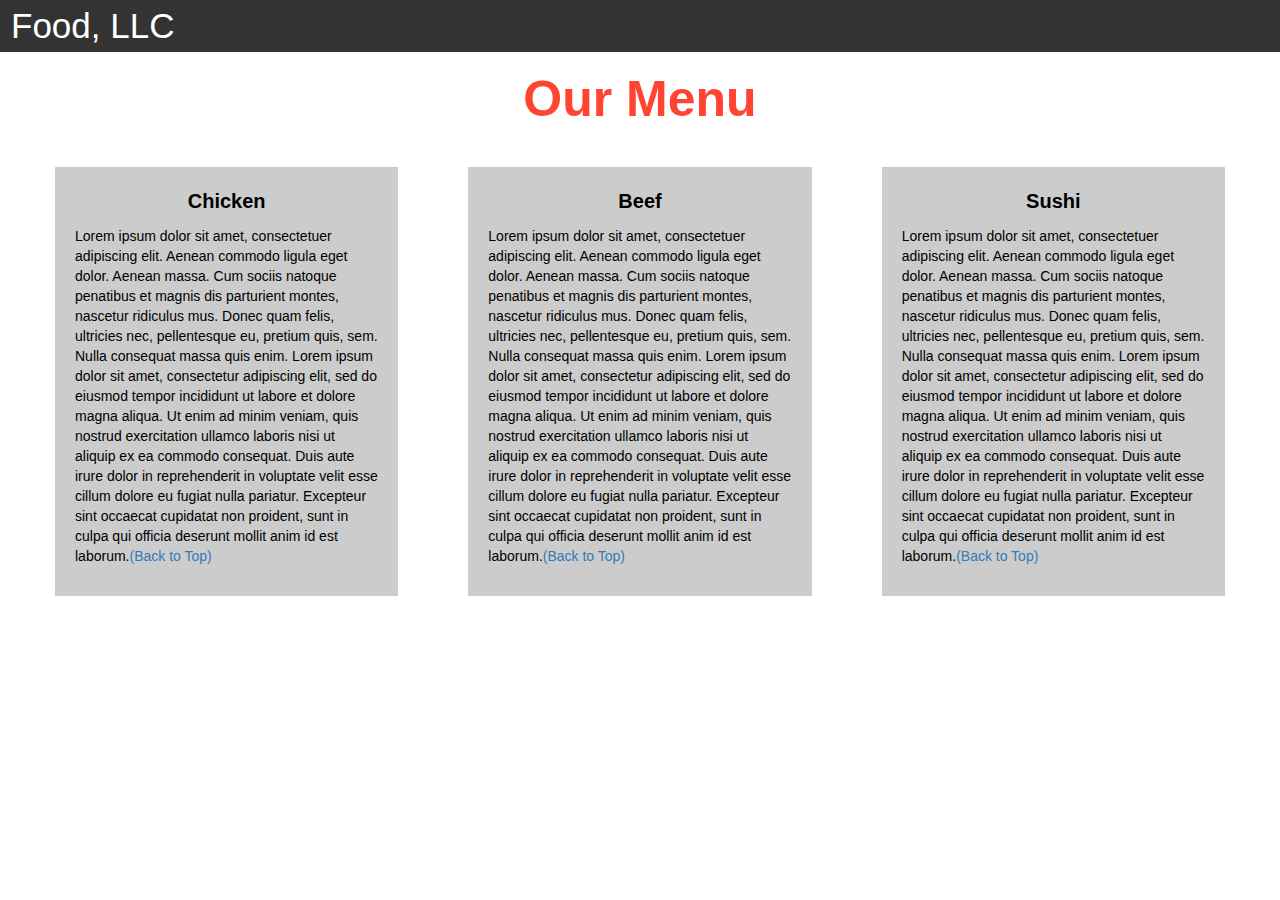
<file: module3_solution/index.html>
<!DOCTYPE html>
<html>
<head>

<title>Module 3</title>

  <meta name="viewport" content="width=device-width, initial-scale=1">
  <link rel="stylesheet" href="https://maxcdn.bootstrapcdn.com/bootstrap/3.3.7/css/bootstrap.min.css">
  <script src="https://ajax.googleapis.com/ajax/libs/jquery/3.3.1/jquery.min.js"></script>
  <script src="https://maxcdn.bootstrapcdn.com/bootstrap/3.3.7/js/bootstrap.min.js"></script>

</head>

<meta name="viewport" content="width=device-width, initial-scale=1">
<link rel="stylesheet" type="text/css" href="style.css">



<body>


<nav class="navbar" id="top">
  <div class="container-fluid">

    <div class="navbar-header">
      <button type="button" class="navbar-toggle" data-toggle="collapse" data-target="#myNavbar">
        <span class="icon-bar"></span>
        <span class="icon-bar"></span>
        <span class="icon-bar"></span> 
      </button>
      <a class="navbar-brand" href="#">Food, LLC</a>
    </div>

    <div class="collapse" id="myNavbar">
      <ul class="nav navbar-nav visible-xs">
        <li><a class="menu-item" href="#">Chicken</a></li>
        <li><a class="menu-item" href="#">Beef</a></li> 
        <li><a class="menu-item" href="#">Sushi</a></li> 
      </ul>
    </div>

  </div>
</nav>

<h1 class="main-title">Our Menu</h1>



<div class="row">

  <div class="col-lg-4 col-md-6 col-sm-12">
    <div class="content-box">
      <p class="item-name">Chicken</p>
      <p>Lorem ipsum dolor sit amet, consectetuer adipiscing elit. Aenean commodo ligula eget dolor. Aenean massa. Cum sociis natoque penatibus et magnis dis parturient montes, nascetur ridiculus mus. Donec quam felis, ultricies nec, pellentesque eu, pretium quis, sem. Nulla consequat massa quis enim. Lorem ipsum dolor sit amet, consectetur adipiscing elit, sed do eiusmod tempor incididunt ut labore et dolore magna aliqua. Ut enim ad minim veniam, quis nostrud exercitation ullamco laboris nisi ut aliquip ex ea commodo consequat. Duis aute irure dolor in reprehenderit in voluptate velit esse cillum dolore eu fugiat nulla pariatur. Excepteur sint occaecat cupidatat non proident, sunt in culpa qui officia deserunt mollit anim id est laborum.<a href="#top">(Back to Top)</a></p>
    </div>
  </div>

  <div class="col-lg-4 col-md-6 col-sm-12">
    <div class="content-box">
      <p class="item-name">Beef</p>
      <p>Lorem ipsum dolor sit amet, consectetuer adipiscing elit. Aenean commodo ligula eget dolor. Aenean massa. Cum sociis natoque penatibus et magnis dis parturient montes, nascetur ridiculus mus. Donec quam felis, ultricies nec, pellentesque eu, pretium quis, sem. Nulla consequat massa quis enim. Lorem ipsum dolor sit amet, consectetur adipiscing elit, sed do eiusmod tempor incididunt ut labore et dolore magna aliqua. Ut enim ad minim veniam, quis nostrud exercitation ullamco laboris nisi ut aliquip ex ea commodo consequat. Duis aute irure dolor in reprehenderit in voluptate velit esse cillum dolore eu fugiat nulla pariatur. Excepteur sint occaecat cupidatat non proident, sunt in culpa qui officia deserunt mollit anim id est laborum.<a href="#top">(Back to Top)</a></p>
    </div>
  </div>


  <div class="col-lg-4 col-md-12 col-sm-12">
    <div class="content-box">
      <p class="item-name">Sushi</p>
      <p>Lorem ipsum dolor sit amet, consectetuer adipiscing elit. Aenean commodo ligula eget dolor. Aenean massa. Cum sociis natoque penatibus et magnis dis parturient montes, nascetur ridiculus mus. Donec quam felis, ultricies nec, pellentesque eu, pretium quis, sem. Nulla consequat massa quis enim. Lorem ipsum dolor sit amet, consectetur adipiscing elit, sed do eiusmod tempor incididunt ut labore et dolore magna aliqua. Ut enim ad minim veniam, quis nostrud exercitation ullamco laboris nisi ut aliquip ex ea commodo consequat. Duis aute irure dolor in reprehenderit in voluptate velit esse cillum dolore eu fugiat nulla pariatur. Excepteur sint occaecat cupidatat non proident, sunt in culpa qui officia deserunt mollit anim id est laborum.<a href="#top">(Back to Top)</a></p>
    </div>
  </div>

</div>


</body>
</html>
</file>
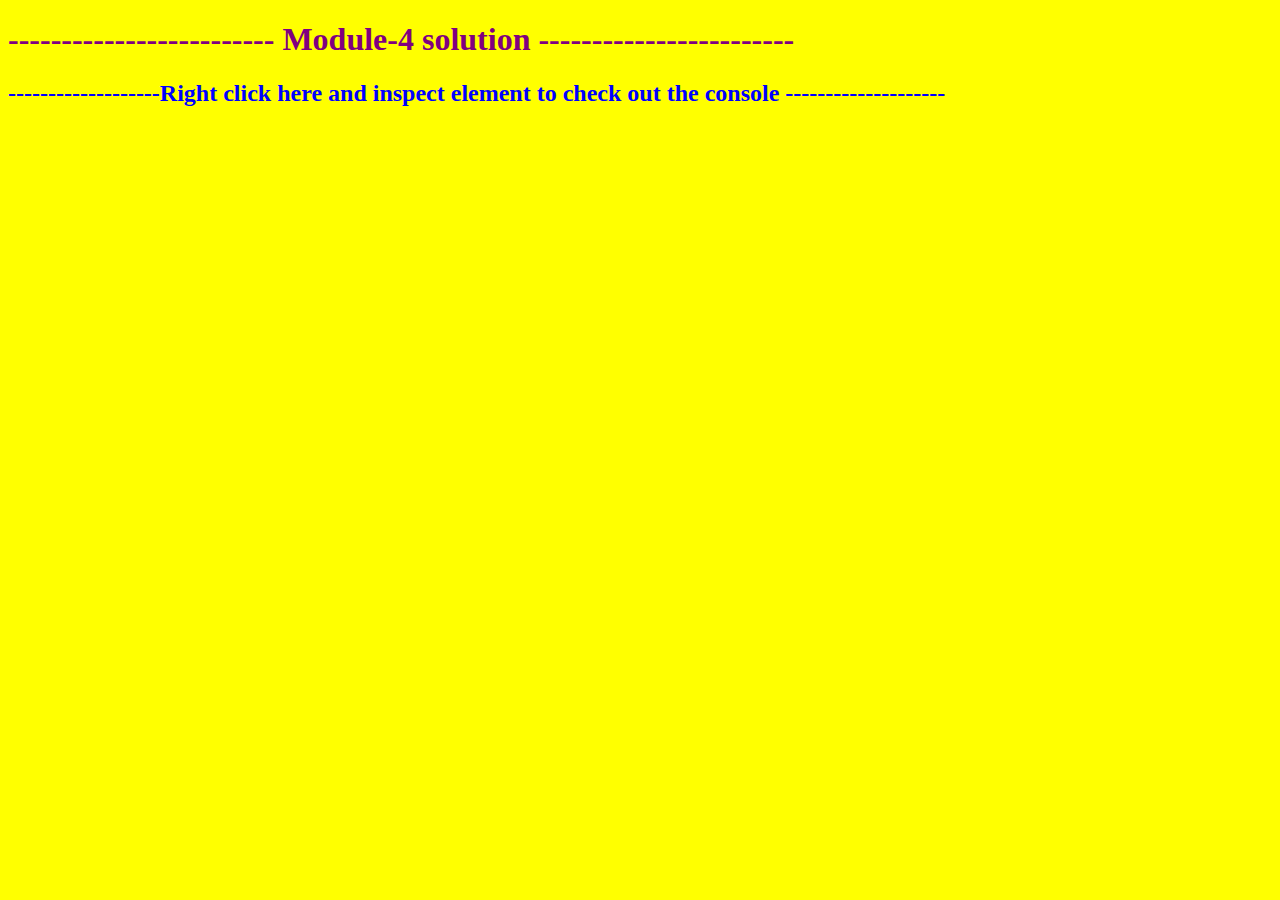
<file: module4_solution/index.html>
<!DOCTYPE html>
<html>
<head>
	<title></title>
</head >
<body bgcolor="yellow">
	<h1 style="color: purple">------------------------- Module-4 solution ------------------------</h1>
  <h2 style="color: blue">-------------------Right click here and inspect element to check out the console --------------------</h2>
	<script src="script.js" ="text/javascript">
	
		</script>

</body>
</html>
</file>
<file: module3_solution/style.css>
.container-fluid{
	margin: 0;
	padding: 0;
}

.navbar{
	border-radius: 0px;
	background-color: rgba(0,0,0,0.8);
}

.navbar-brand{
  font-size: 35px;
  color: white;
  padding-left: 25px;
}

.navbar-brand:hover{
	color: white;
}

.nav{
	margin: 0;
	padding: 0;
}

.navbar-nav{
  font-size: 25px;
  text-align: center;
  margin: 0;
  padding: 0;
}

.navbar-toggle{
	border: 2px solid white;
	margin-right: 25px;
}

.icon-bar{
	background-color: white;
}


.main-title{
  margin-bottom: 15px;
  text-align: center;
  color: #ff4532;
  font-size: 50px;
  font-family: "Comic Sans MS", cursive, sans-serif;
  font-weight: bold;
}

li{
	box-sizing: border-box;
	width: 100%;
}

.menu-item{
	padding: 0;
	margin: 0;
	width: 100%;
	background-color: white;
	border-bottom: 1px solid black;
	color: black;
	display: block;
}

.menu-item:hover{
	background-color: rgba(0,0,0,0.9);
	color: rgba(0,0,0,0.4);
}



.row{
	margin: 20px;
}

.content-box{
	margin: 20px;
	width: auto;
	height: auto;
	color: black;
	background-color: rgba(0,0,0,0.2);
	font-family: "Comic Sans MS", cursive, sans-serif;
	padding: 20px;
}

.item-name{
	text-align: center;
	font-size: 20px;
	font-weight: bold;
}

#top{

}
</file>
